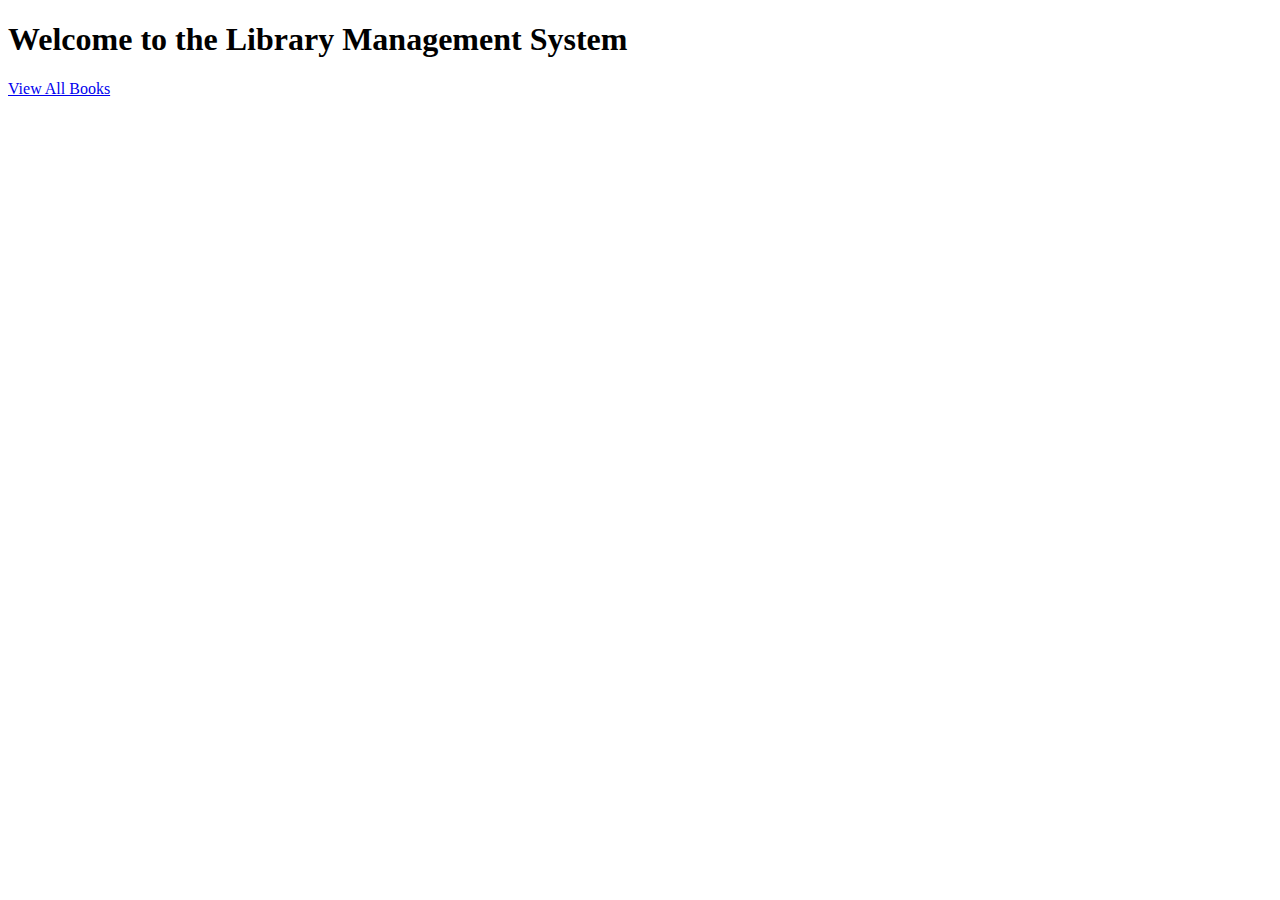
<file: CS19542-IP-Lab/EXP -5/index.html>
<!DOCTYPE html>
<html lang="en">
<head>
    <meta charset="UTF-8">
    <title>Library Management System</title>
    <script>
        function validateForm() {
            const title = document.forms["bookForm"]["title"].value;
            const author = document.forms["bookForm"]["author"].value;
            const price = document.forms["bookForm"]["price"].value;
            if (title === "" || author === "" || price === "") {
                alert("All fields must be filled out.");
                return false;
            }
            return true;
        }
    </script>
</head>
<body>
    <h1>Welcome to the Library Management System</h1>
    <div id="content">
        <a href="LibraryServlet?action=viewAll">View All Books</a>
    </div>
</body>
</html>
</file>
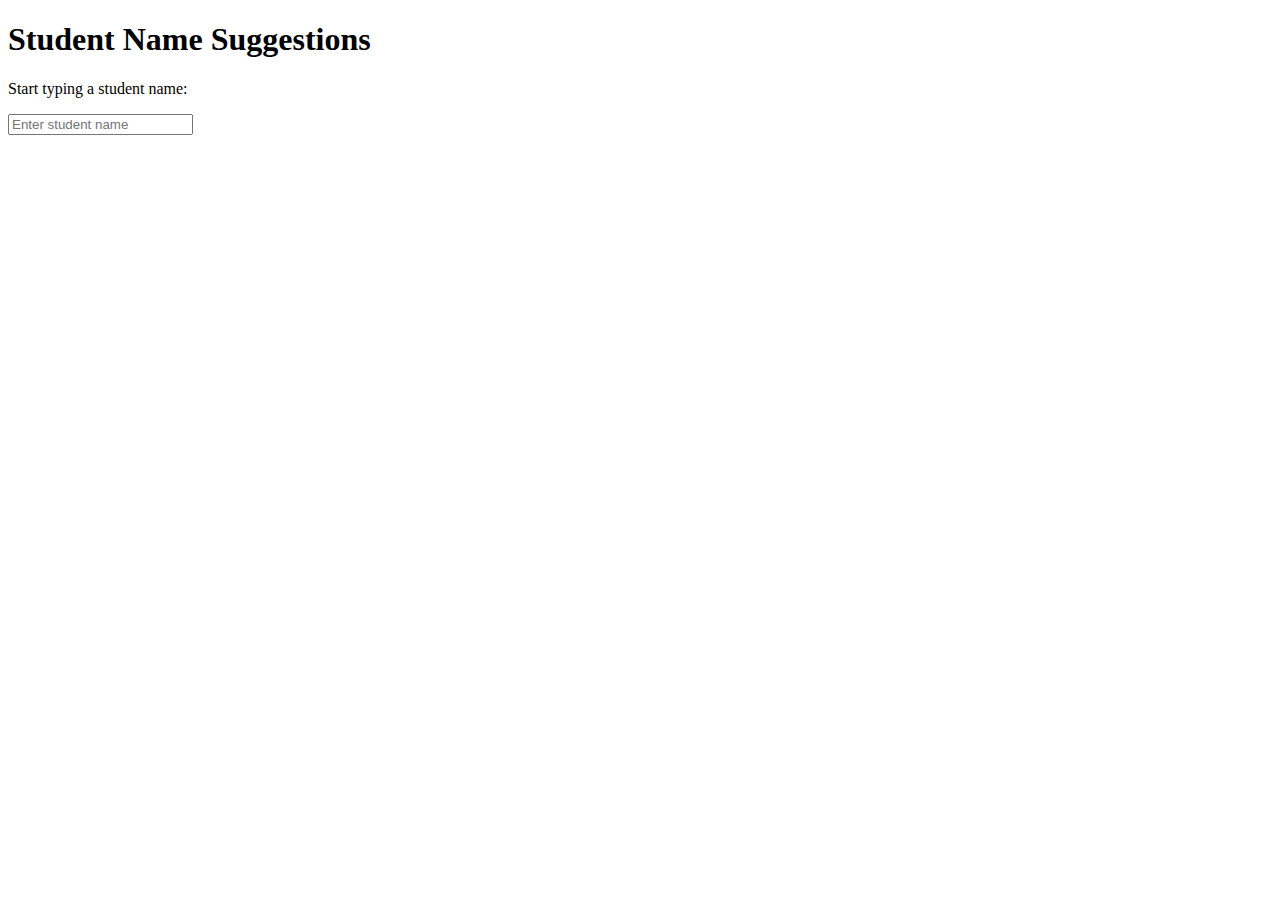
<file: CS19542-IP-Lab/EXP -6B/index.html>
<!DOCTYPE html>
<html>
    <head>
        <title>Student Name Suggestions</title>
        <meta charset="UTF-8">
        <meta name="viewport" content="width=device-width, initial-scale=1.0">
        <style>
            #suggestion-box div {
                padding: 8px;
                cursor: pointer;
                border: 1px solid #ddd;
                margin-top: -1px;
                background-color: #f6f6f6;
            }
            #suggestion-box div:hover {
                background-color: #e9e9e9;
            }
        </style>
    </head>
    <body>
        <h1>Student Name Suggestions</h1>
        <p>Start typing a student name:</p>

        <input type="text" id="studentName" onkeyup="getSuggestions()" placeholder="Enter student name">
        <div id="suggestion-box"></div>

        <script>
            function getSuggestions() {
                const input = document.getElementById('studentName').value;
                if (input.length == 0) {
                    document.getElementById('suggestion-box').innerHTML = '';
                    return;
                }

                const xhr = new XMLHttpRequest();
                xhr.open("GET", "suggestingwords?query=" + input, true); // Updated to match the servlet URL
                xhr.onreadystatechange = function () {
                    if (xhr.readyState === 4 && xhr.status === 200) {
                        document.getElementById('suggestion-box').innerHTML = xhr.responseText;
                    }
                };
                xhr.send();
            }

            // Function to set the selected name in the input field
            function selectName(name) {
                document.getElementById('studentName').value = name;
                document.getElementById('suggestion-box').innerHTML = ''; // Clear suggestions
            }
        </script>
    </body>
</html>
</file>
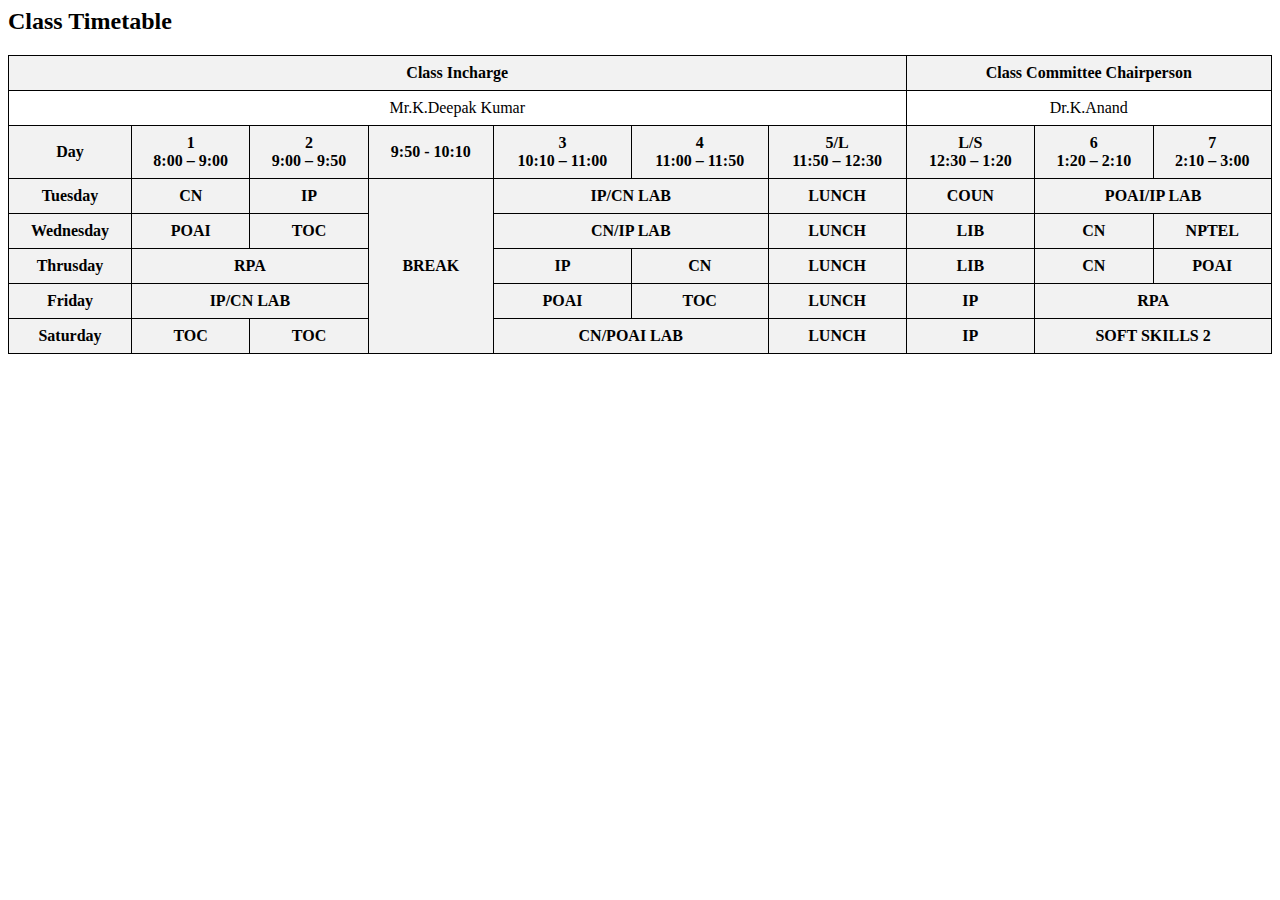
<file: CS19542-IP-Lab/EXP -1B/TT.html>
<html lang="en">
<head>
    <title>Class Timetable</title>
    <style>
        table {
            width: 100%;
            border-collapse: collapse;
        }
        th, td {
            border: 1px solid black;
            text-align: center;
            padding: 8px;
        }
        th {
            background-color: #f2f2f2;
        }
    </style>
</head>
<body>
    <h2>Class Timetable</h2>
    <table>
        <tr>
            <th colspan="8">Class Incharge</th>
            <th colspan="6">Class Committee Chairperson</th>
        </tr>
        <tr>
            <td colspan="8">Mr.K.Deepak Kumar</td>
            <td colspan="6">Dr.K.Anand</td>
        </tr>
        <tr>
            <th>Day</th>
            <th>1<br>8:00 – 9:00</th>
            <th>2<br>9:00 – 9:50</th>
            <th colspan="2">9:50 - 10:10</th>
            <th>3<br>10:10 – 11:00</th>
            <th>4<br>11:00 – 11:50</th>
            <th>5/L<br>11:50 – 12:30</th>
            <th>L/S<br>12:30 – 1:20</th>
            <th>6<br>1:20 – 2:10</th>
   <th>7<br>2:10 – 3:00</th>
</tr>
<tr>
            <th>Tuesday</th>
            <th>CN</th>
            <th>IP</th>
            <th colspan="2" rowspan="5">BREAK</th>
            <th colspan="2">IP/CN LAB</th>
            <th>LUNCH</th>
            <th>COUN</th>
            <th colspan="2">POAI/IP LAB</th>
        </tr>
<tr>
            <th>Wednesday</th>
            <th>POAI</th>
            <th>TOC</th>
            <th colspan="2">CN/IP LAB</th>
   
            <th>LUNCH</th>
           <th>LIB</th>
            <th>CN</th>
   <th>NPTEL</th>
        </tr>
<tr>
            <th>Thrusday</th>
   <th colspan="2">RPA</th>
            <th>IP</th>
   <th>CN</th>
            <th>LUNCH</th>
            <th>LIB</th>
            <th>CN</th>
   <th>POAI</th>
        </tr>
<tr>
            <th>Friday</th>
            <th colspan="2">IP/CN LAB</th>
            <th>POAI</th>
   <th>TOC</th>
            <th>LUNCH</th>
            <th>IP</th>
   <th colspan="2">RPA</th>
        </tr>
<tr>
            <th>Saturday</th>
   <th>TOC</th>
   <th>TOC</th>
            <th colspan="2">CN/POAI LAB</th>    
            <th>LUNCH</th>
            <th>IP</th>
            <th colspan="2">SOFT SKILLS 2</th>  
        </tr>
</file>
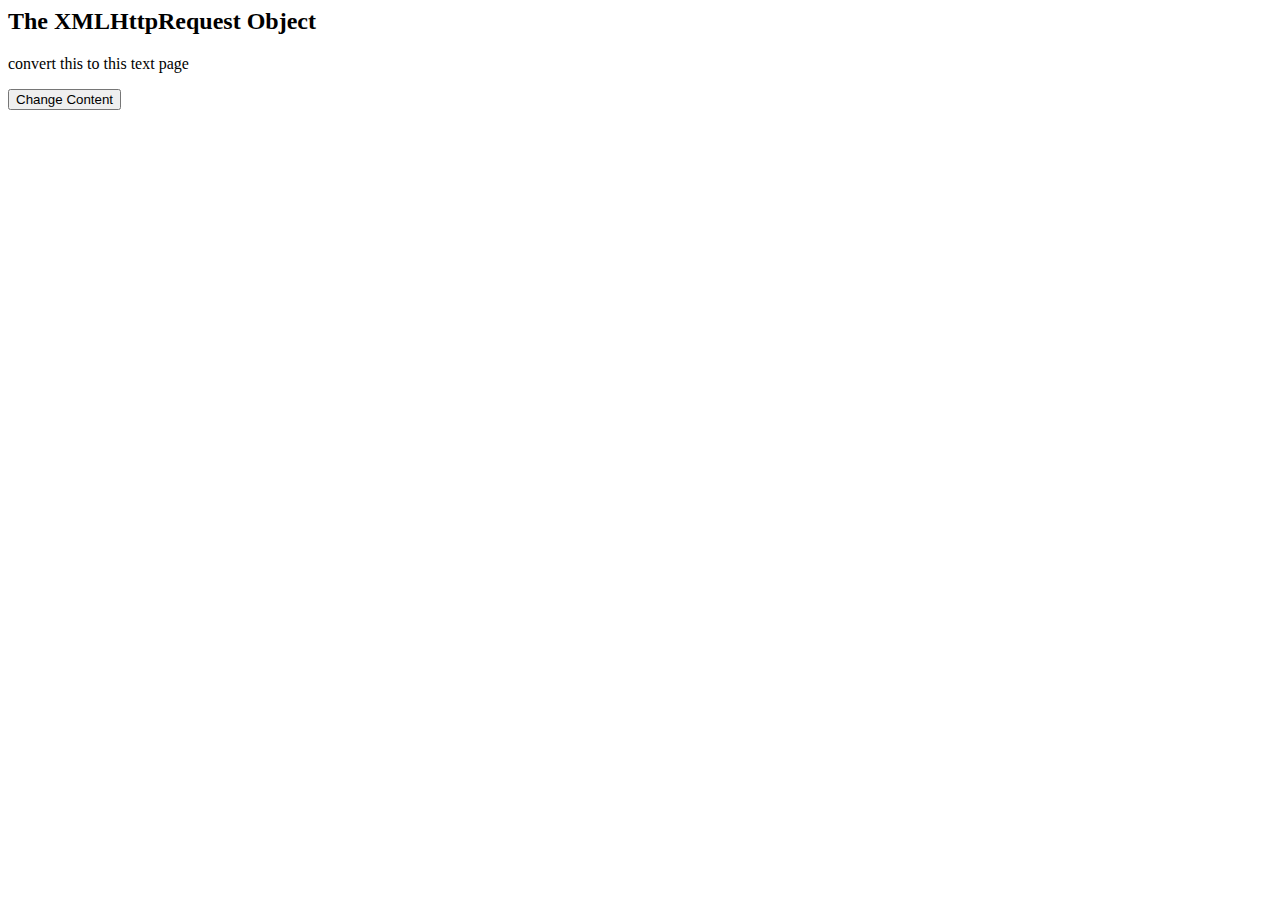
<file: CS19542-IP-Lab/EXP -6A/http.html>
<html>

<head>
    <meta charset="utf-8">
    <title>http request</title>
</head>

<body>
    <h2>The XMLHttpRequest Object</h2>
    <div id="demo">
        <p>convert this to this text page</p>
        <button type="button" onclick="loadDoc()">Change Content</button>
    </div>
    <script>
        function loadDoc() {
            const xhttp = new XMLHttpRequest();
            xhttp.onload = function() {
                document.getElementById("demo").innerHTML = this.responseText;
            }
            xhttp.open("GET", "http.txt");
            xhttp.send();
        }
    </script>
</body>

</html>
</file>
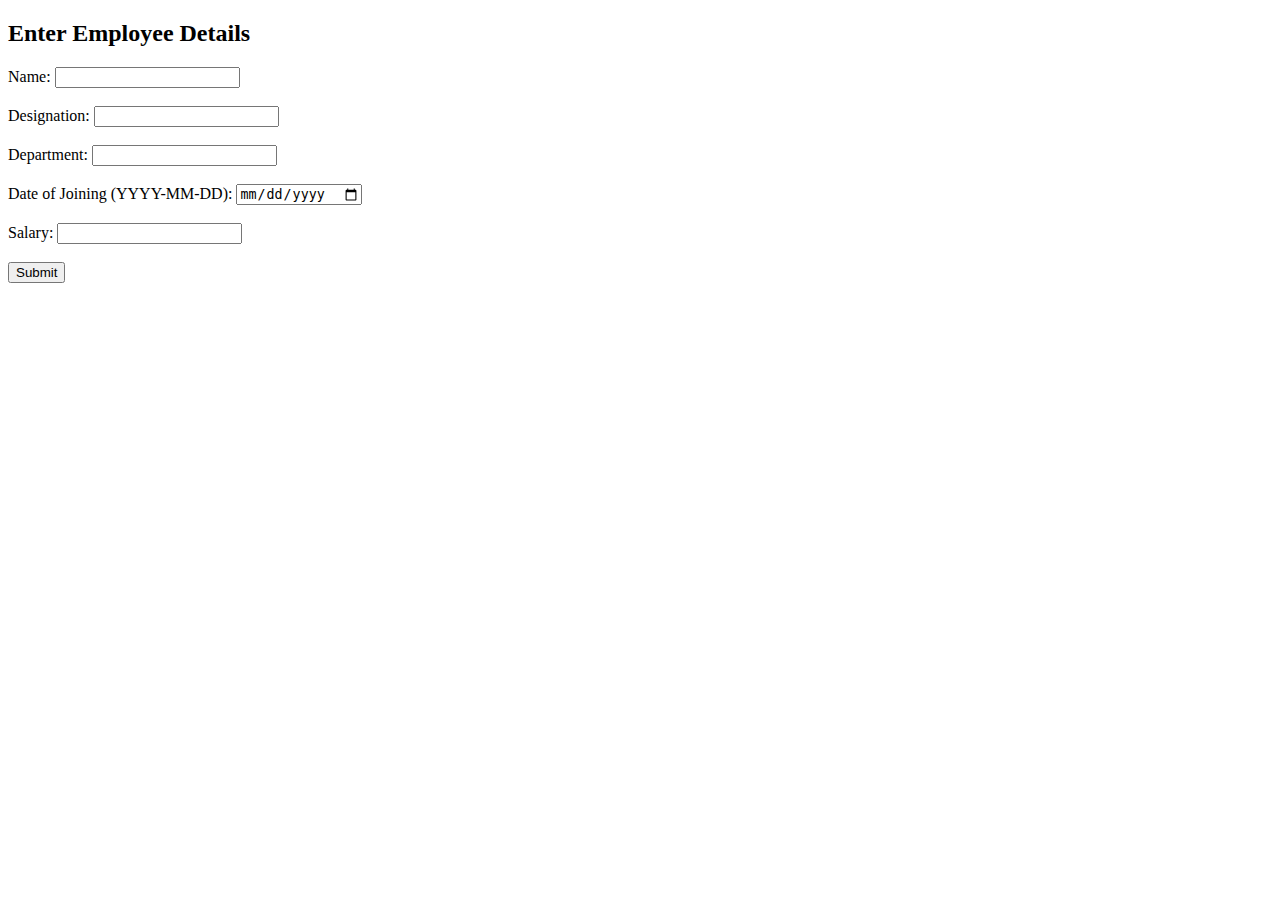
<file: CS19542-IP-Lab/EXP -9/employee_form.html>
<!DOCTYPE html>
<html lang="en">
<head>
    <meta charset="UTF-8">
    <meta name="viewport" content="width=device-width, initial-scale=1.0">
    <title>Employee Details Form</title>
</head>
<body>
    <h2>Enter Employee Details</h2>
    <form action="employee_process.php" method="POST">
        <label for="ename">Name:</label>
        <input type="text" name="ename" required><br><br>
        
        <label for="desig">Designation:</label>
        <input type="text" name="desig" required><br><br>
        
        <label for="dept">Department:</label>
        <input type="text" name="dept" required><br><br>
        
        <label for="doj">Date of Joining (YYYY-MM-DD):</label>
        <input type="date" name="doj" required><br><br>
        
        <label for="salary">Salary:</label>
        <input type="number" name="salary" step="0.01" required><br><br>
        
        <button type="submit">Submit</button>
    </form>
</body>
</html>
</file>
